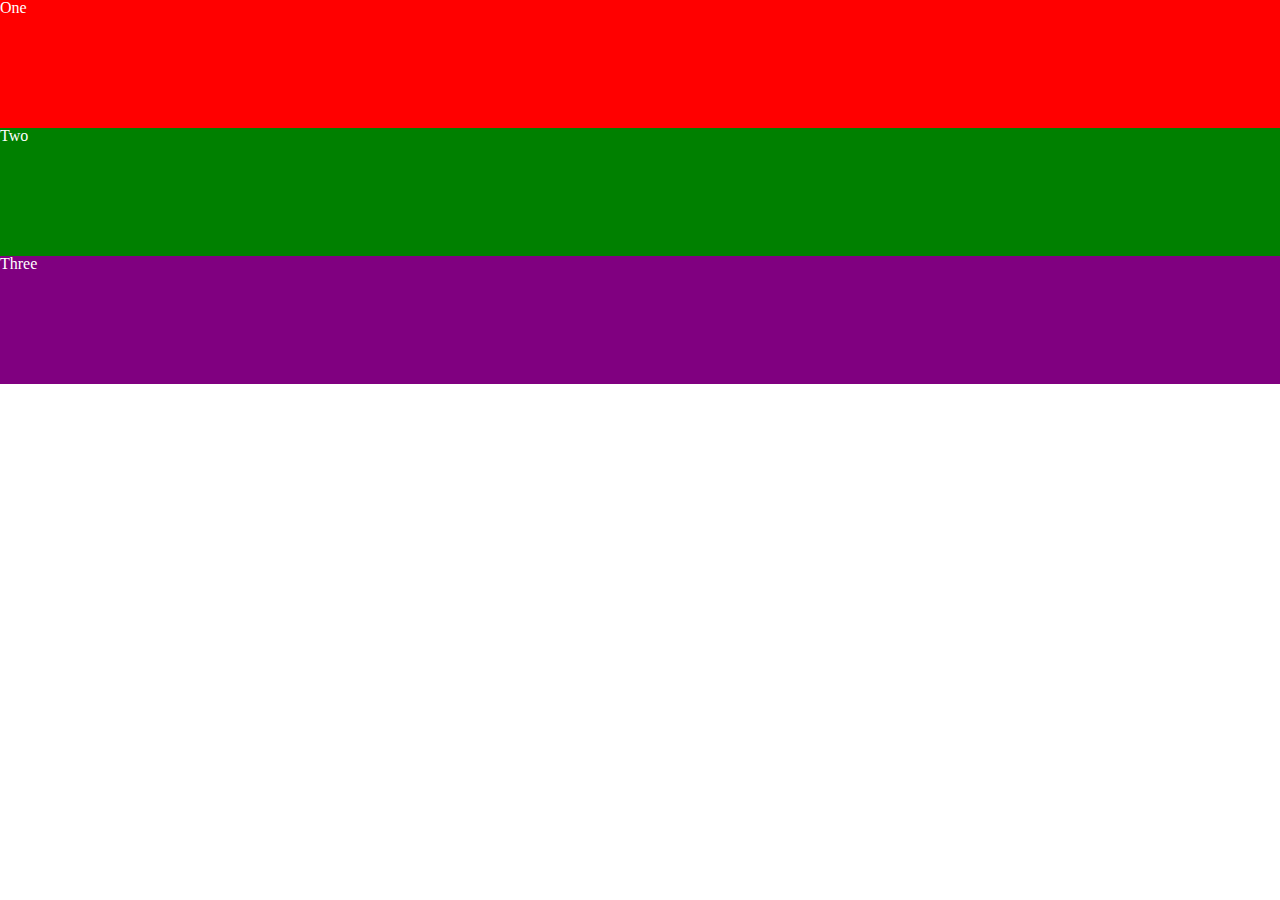
<file: pp-03/index.html>
<!DOCTYPE html>
<html lang="en">
  <head>
    <title>Production Problem 03: CSS Flexbox</title>
    <meta charset="utf-8" />
    <meta name="viewport" content="width=device-width,initial-scale=1.0,shrink-to-fit=no" />
    <link rel="stylesheet" media="screen" href="screen.css" />
  </head>
  <body>
    <main id="content">
      <section id="three">
        <h2>Three</h2>
      </section>
      <section id="two">
        <h2>Two</h2>
      </section>
      <section id="one">
        <h2>One</h2>
      </section>
    </main>
  </body>
</html>
</file>
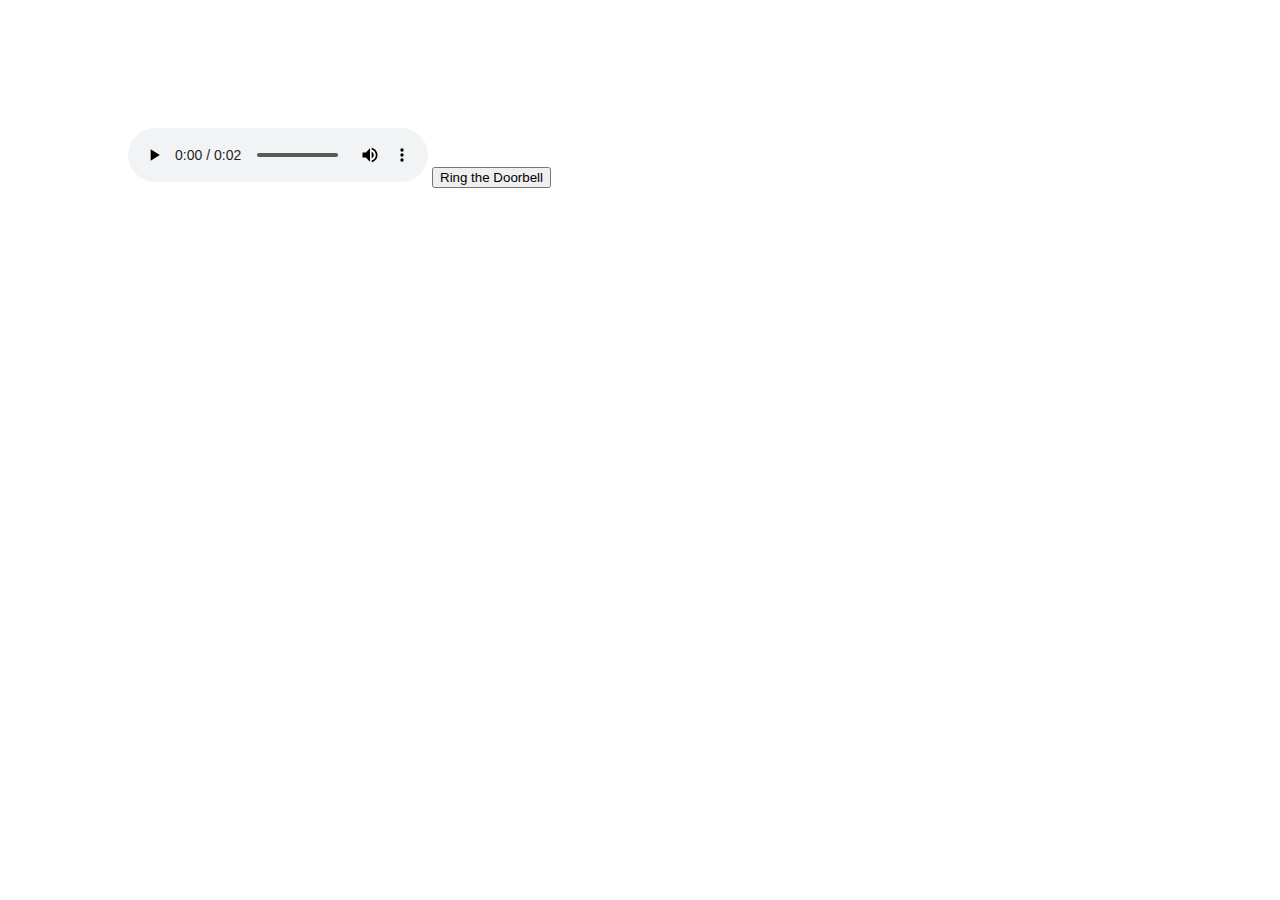
<file: pp-04/index.html>
<!DOCTYPE html>
<html lang="en" class="nojs">
<head>
  <title>Unobtrusive JavaScript</title>
  <meta charset="utf-8" />
  <meta name="viewport" content="width=device-width,initial-scale=1.0,shrink-to-fit=no" />
  <link rel="stylesheet" media="screen" href="css/screen.css" /></head>
<body>
  <!-- for users without JavaScript -->
  <!-- also for the bonus task four; to visualize that the audio is on -->
  <audio controls src="media/doorbell.mp3">
    Your browser does not support the <code>audio</code> element.
  </audio>
  <!-- <p onclick="ringDoorbell();">Ring the Doorbell</p> -->
  <!-- button tag will give some visual indication that it is active using tab -->
    <button id="bell">Ring the Doorbell</button>
  <script src="site.js"></script>
</body>
</html>
</file>
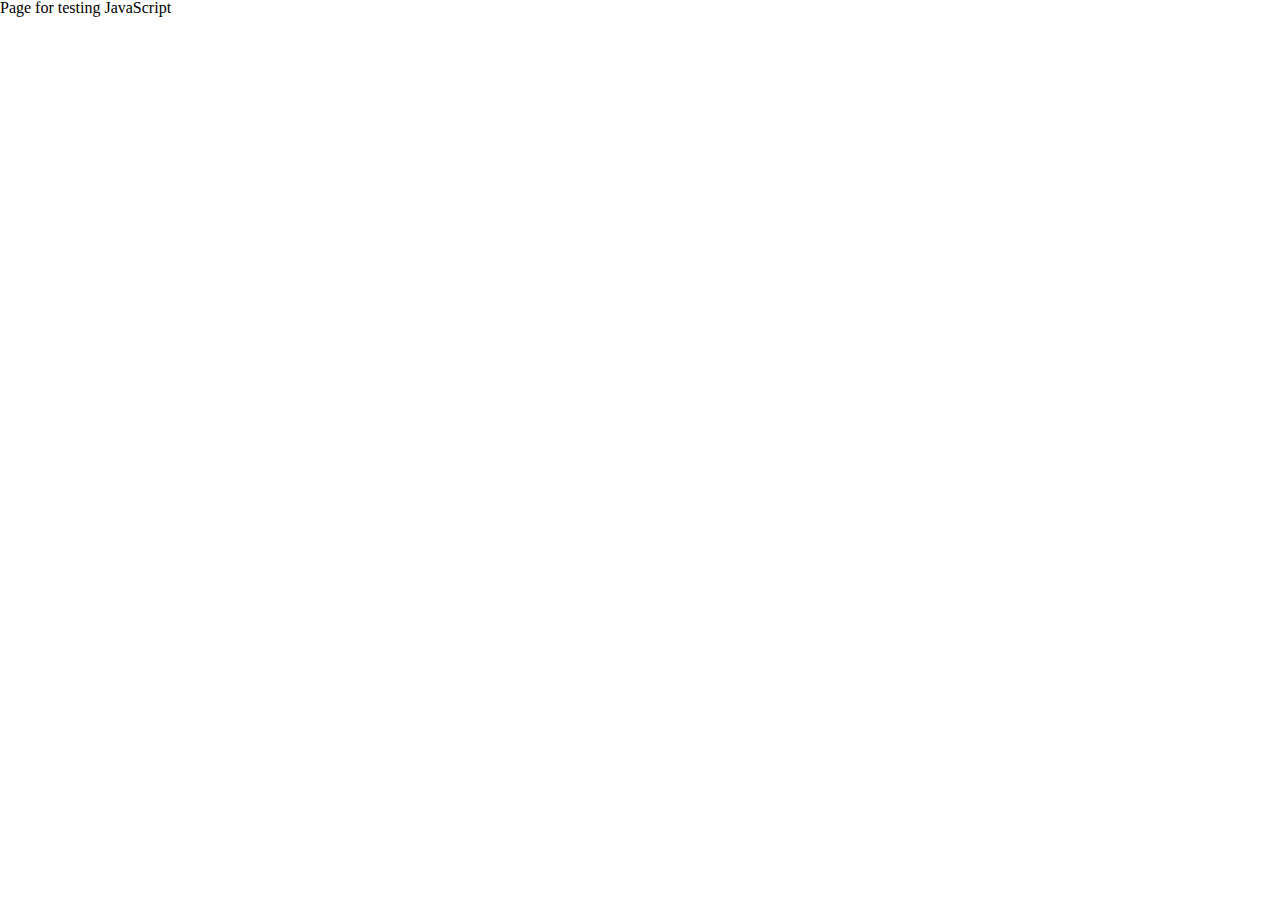
<file: pp-05/index.html>
<!DOCTYPE html>
<html lang="en" class="nojs">
<head>
  <title>JavaScript</title>
  <meta charset="utf-8" />
  <meta name="viewport" content="width=device-width,initial-scale=1.0,shrink-to-fit=no" />
  <link rel="stylesheet" media="screen" href="css/screen.css" /></head>
<body>
  <pre id="output">Page for testing JavaScript</pre>
  <script src="site.js"></script>
</body>
</html>
</file>
<file: pp-03/screen.css>
/* http://meyerweb.com/eric/tools/css/reset/
   v2.0 | 20110126
   License: none (public domain)
*/
/* stylelint-disable */
/* Keep reset CSS to one minified line */
a,abbr,acronym,address,applet,article,aside,audio,b,big,blockquote,body,canvas,caption,center,cite,code,dd,del,details,dfn,div,dl,dt,em,embed,fieldset,figcaption,figure,footer,form,h1,h2,h3,h4,h5,h6,header,hgroup,html,i,iframe,img,ins,kbd,label,legend,li,mark,menu,nav,object,ol,output,p,pre,q,ruby,s,samp,section,small,span,strike,strong,sub,summary,sup,table,tbody,td,tfoot,th,thead,time,tr,tt,u,ul,var,video{margin:0;padding:0;border:0;font:inherit;vertical-align:baseline}article,aside,details,figcaption,figure,footer,header,hgroup,main,menu,nav,section{display:block}body{line-height:1}ol,ul{list-style:none}blockquote,q{quotes:none}blockquote:after,blockquote:before,q:after,q:before{content:'';content:none}table{border-collapse:collapse;border-spacing:0}
/* stylelint-enable */

/* ===== BASE STYLES ===== */

/* ==== MODULAR STYLES === */
#three,
#two,
#one {
  color: white;
}
#three {
  background-color: purple;
}
#two {
  background-color: green;
}
#one {
  background-color: red;
}


/* ==== LAYOUT STYLES ==== */
#content {
  display: flex;
}

#three,
#two,
#one {
  display: flex;
  height: 10vw;
  width: 10vw;
}

#three{
  order: 3;
}

#two{
  order: 2;
}

#one{
  order: 1;
}

@media screen and (min-width: 600px) {
  #content{
    flex-direction: row;
    flex-wrap: wrap;
  }

  #three,
  #two,
  #one {
  }

  #three{
    order: 3;
    width: 100vw;
  }

  #two{
    order: 2;
    width: 50vw;
  }

  #one{
    order: 1;
    width: 50vw;
  }
}

@media screen and (min-width: 800px) {
  #content{
    flex-direction: row;
    flex-wrap: wrap;
  }

  #three,
	#two,
	#one {
		width:100vw;
	}

	#three {
		order: 3;
	}

	#two {
		order: 2;
	}

	#one {
		order: 1;
	}
}
</file>
<file: pp-04/css/screen.css>
/* http://meyerweb.com/eric/tools/css/reset/
   v2.0 | 20110126
   License: none (public domain)
*/
/* stylelint-disable*/
a,abbr,acronym,address,applet,article,aside,audio,b,big,blockquote,body,canvas,caption,center,cite,code,dd,del,details,dfn,div,dl,dt,em,embed,fieldset,figcaption,figure,footer,form,h1,h2,h3,h4,h5,h6,header,hgroup,html,i,iframe,img,ins,kbd,label,legend,li,mark,menu,nav,object,ol,output,p,pre,q,ruby,s,samp,section,small,span,strike,strong,sub,summary,sup,table,tbody,td,tfoot,th,thead,time,tr,tt,u,ul,var,video{margin:0;padding:0;border:0;font:inherit;vertical-align:baseline}article,aside,details,figcaption,figure,footer,header,hgroup,main,menu,nav,section{display:block}html{line-height:1}body{line-height:inherit}ol,ul{list-style:none}blockquote,q{quotes:none}blockquote:after,blockquote:before,q:after,q:before{content:'';content:none}table{border-collapse:collapse;border-spacing:0}
/* stylelint-enable */

/* ===== BASE STYLES ===== */


img {
  display: block;
  max-width: 100%;
}

body {
  padding: 10%;
}

/* mouse over link */
#bell:hover {
  cursor: pointer;
}

/* ===== LAYOUT STYLES ===== */


/* ===== MODULAR STYLES ===== */


/* ===== STATE STYLES ===== */
</file>
<file: pp-05/css/screen.css>
/* http://meyerweb.com/eric/tools/css/reset/
   v2.0 | 20110126
   License: none (public domain)
*/
/* stylelint-disable*/
a,abbr,acronym,address,applet,article,aside,audio,b,big,blockquote,body,canvas,caption,center,cite,code,dd,del,details,dfn,div,dl,dt,em,embed,fieldset,figcaption,figure,footer,form,h1,h2,h3,h4,h5,h6,header,hgroup,html,i,iframe,img,ins,kbd,label,legend,li,mark,menu,nav,object,ol,output,p,pre,q,ruby,s,samp,section,small,span,strike,strong,sub,summary,sup,table,tbody,td,tfoot,th,thead,time,tr,tt,u,ul,var,video{margin:0;padding:0;border:0;font:inherit;vertical-align:baseline}article,aside,details,figcaption,figure,footer,header,hgroup,main,menu,nav,section{display:block}html{line-height:1}body{line-height:inherit}ol,ul{list-style:none}blockquote,q{quotes:none}blockquote:after,blockquote:before,q:after,q:before{content:'';content:none}table{border-collapse:collapse;border-spacing:0}
/* stylelint-enable */

/* ===== BASE STYLES ===== */


img {
  display: block;
  max-width: 100%;
}

/* ===== LAYOUT STYLES ===== */


/* ===== MODULAR STYLES ===== */


/* ===== STATE STYLES ===== */
</file>
